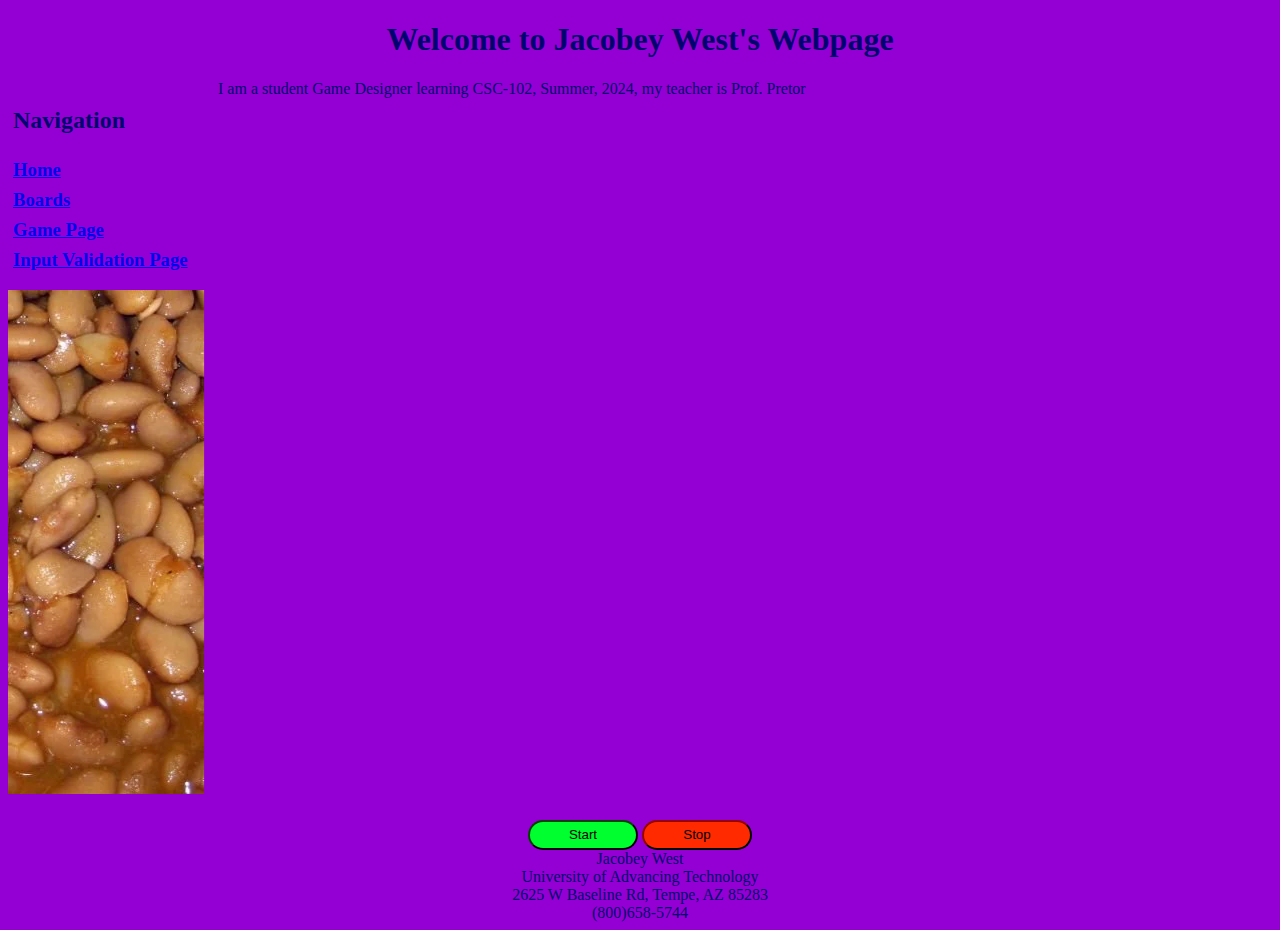
<file: Assignment-9.1-Summer24-main/Assignment-7.1-Summer24-main/7.1 CSS/Index.html>
<!--This edit connects the boards and home pages together
Jacobey West
jazjacobeywest@gmail.com
5/28/2025-->
<!DOCTYPE html>
<html>

<head>
    <title>Jacobey West's Wbpage</title>
    <link rel="stylesheet" href="Main.css">
    <script src="code.js"></script>
</head>

<body>

    <header>
        <h1>Welcome to Jacobey West's Webpage</h1>
    </header>
    <nav>
        <h2>Navigation</h2>
        <h3><a href="./Index.html"> Home</a><br>
            <a href="./Boards.html">Boards</a><br>
            <a href="./Game.html"> Game Page</a><br>
            <a href="./Strings.html"> Input Validation Page</a>
        </h3>
    </nav>
    <p>
        I am a student Game Designer learning CSC-102, Summer, 2024, my teacher is Prof. Pretor

    </p>

    <marquee id="myMarquee" direction="right" scrollamount="25"><img id="memeImage" src="Bean Picture.webp"></marquee>
    <!--Creates marquee for slide-->
    <br>
    <br>
    <center>
        <button id="startButton" onclick="startFun();" class="ButtonStrt">Start</button>
        <button id="stopButton" onclick="stopFun();"
            class="ButtonStp">Stop</button><!--These are the buttons we'll press in order to move the image around-->
    </center>

    <footer>
        Jacobey West<br>
        University of Advancing Technology<br>
        2625 W Baseline Rd, Tempe, AZ 85283<br>
        (800)658-5744
    </footer>
</body>

</html>
</file>
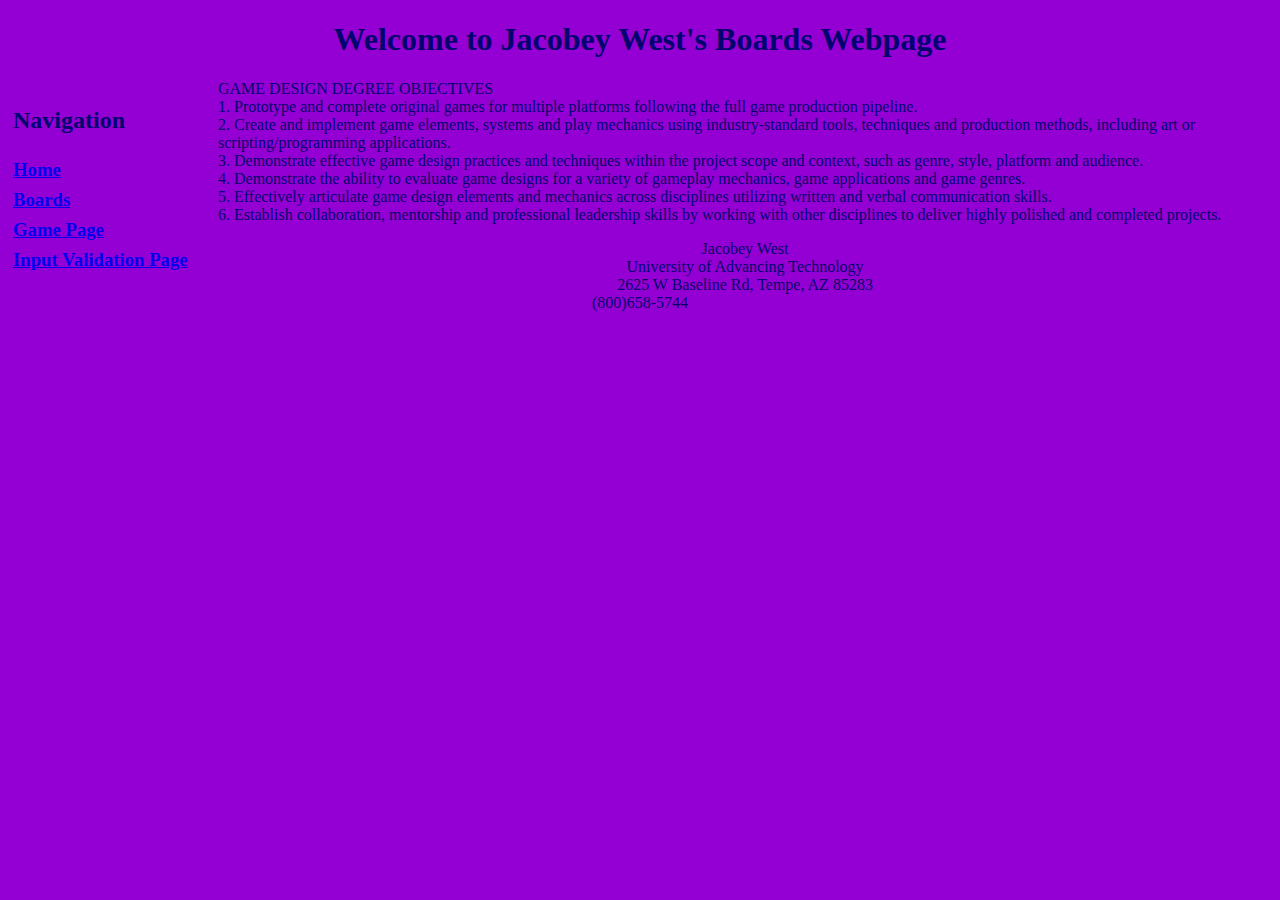
<file: Assignment-9.1-Summer24-main/Assignment-7.1-Summer24-main/7.1 CSS/Boards.html>
<!DOCTYPE html>
<html>
<!--
    Jacobey West
    25/5/2024
    jazjacobeywest@gmail.com
    Assignment 1.2: The Foundation
    UAT - University of Advancing Technology

7/9/2024(Late Submission)
The assignment Assignment 7.1: Event Driven Programming needs us to add two buttons, 
a start to move the picture around the page, and a stop to stop movement
-->

<head>
    <title>Jacobey West's Boards Wbpage</title>
    <link rel="stylesheet" href="Main.css">
</head>

<body>

    <header>
        <h1>Welcome to Jacobey West's Boards Webpage</h1>
    </header>
    <nav>
        <h2>Navigation</h2>
       <h3><a href="./Index.html"> Home</a><br>
    <a href="./Boards.html">Boards</a><br>
    <a href="./Game.html"> Game Page</a><br>
    <a href="./Strings.html"> Input Validation Page</a></h3>
    </nav>
        <p>
            GAME DESIGN DEGREE OBJECTIVES<br>
            1. Prototype and complete original games for multiple platforms following the full game production
            pipeline.<br>
            2. Create and implement game elements, systems and play mechanics using industry-standard tools, techniques
            and
            production methods, including art or scripting/programming applications.<br>
            3. Demonstrate effective game design practices and techniques within the project scope and context, such as
            genre, style,
            platform and audience.<br>
            4. Demonstrate the ability to evaluate game designs for a variety of gameplay mechanics, game applications
            and game
            genres.<br>
            5. Effectively articulate game design elements and mechanics across disciplines utilizing written and verbal
            communication
            skills.<br>
            6. Establish collaboration, mentorship and professional leadership skills by working with other disciplines
            to deliver highly
            polished and completed projects.
        </p>

</body>

<footer>
    Jacobey West<br>
    University of Advancing Technology<br>
    2625 W Baseline Rd, Tempe, AZ 85283<br>
    (800)658-5744
</footer>

</html>
</file>
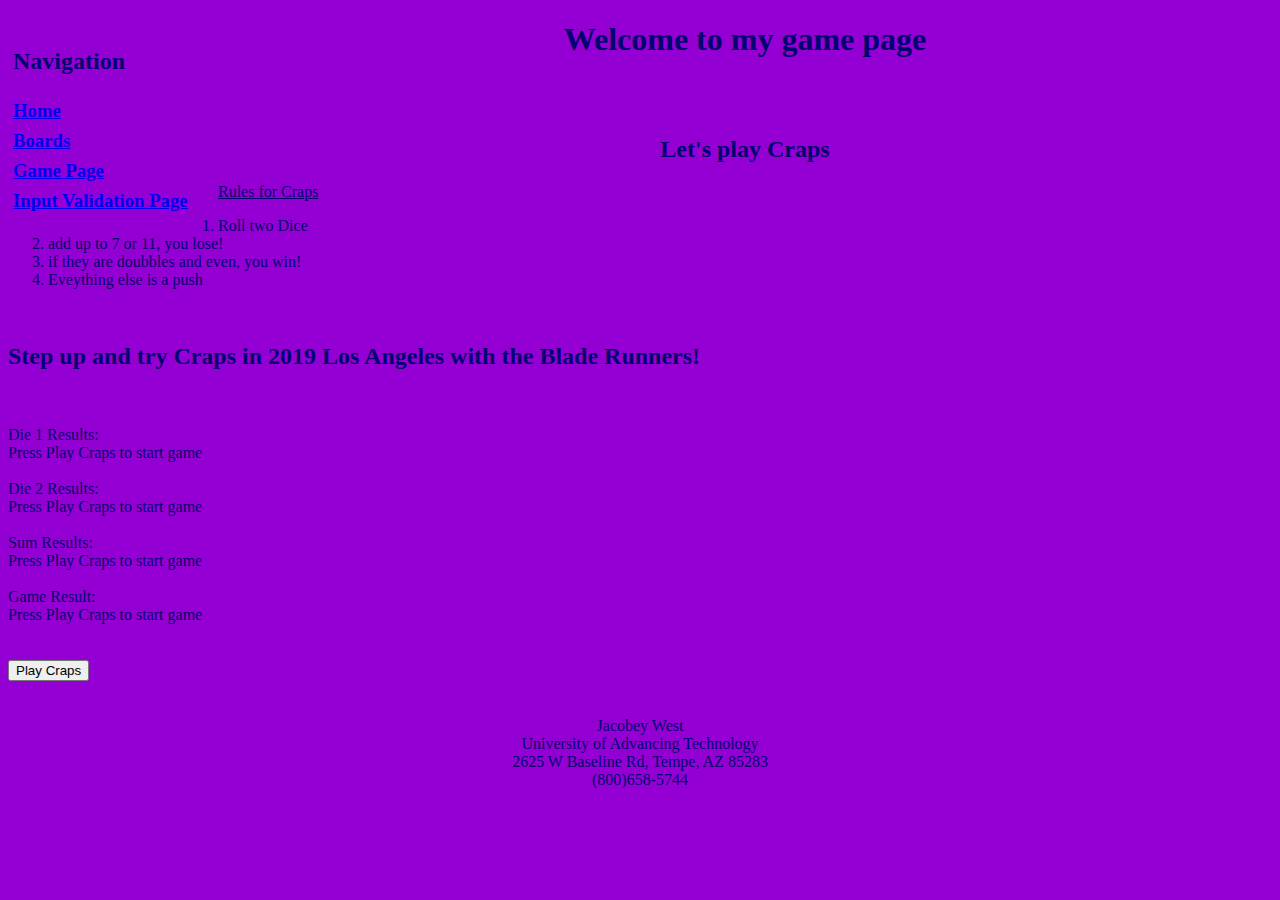
<file: Assignment-9.1-Summer24-main/Assignment-7.1-Summer24-main/7.1 CSS/Game.html>
<!DOCTYPE html>
<html>
<!--
        game page satisfy Assignment 3.1: The Building Blocks of JavaScript - Functions
        Jacobey West 
        6/6/2024
        jazjacobeywest@gmail.com
    -->

<head>
    <title>Game Page</title>
    <link rel="stylesheet" href="Main.css">
    <script src="code.js"></script>
</head>
<nav>
    <h2>Navigation</h2>
   <h3><a href="./Index.html"> Home</a><br>
<a href="./Boards.html">Boards</a><br>
<a href="./Game.html"> Game Page</a><br>
<a href="./Strings.html"> Input Validation Page</a></h3>
</nav>

<body>
    <header>
        <h1>Welcome to my game page</h1>
    </header>
    <br>
    <br>
    <h2>
        <center>Let's play Craps</center>
    </h2>
    <u> Rules for Craps</u><br>
    <ol>
        <li>Roll two Dice</li>
        <li>add up to 7 or 11, you lose!</li>
        <li>if they are doubbles and even, you win!</li>
        <li>Eveything else is a push</li>
    </ol>
    <br>
    <h2>Step up and try Craps in 2019 Los Angeles with the Blade Runners!</h2>
    <br>
    <Br>
        Die 1 Results: <div id="die1Res">Press Play Craps to start game</div><br>
        Die 2 Results: <div id="die2Res">Press Play Craps to start game</div><br>
        Sum Results: <div id="sumRes">Press Play Craps to start game</div><br>
        Game Result: <div id="gameRes">Press Play Craps to start game</div> <br><br>
        <button onclick="playCraps();">Play Craps</button><br>
    <br>
    <br>
    <footer>
        Jacobey West<br>
        University of Advancing Technology<br>
        2625 W Baseline Rd, Tempe, AZ 85283<br>
        (800)658-5744
    </footer>


</body>

</html>
</file>
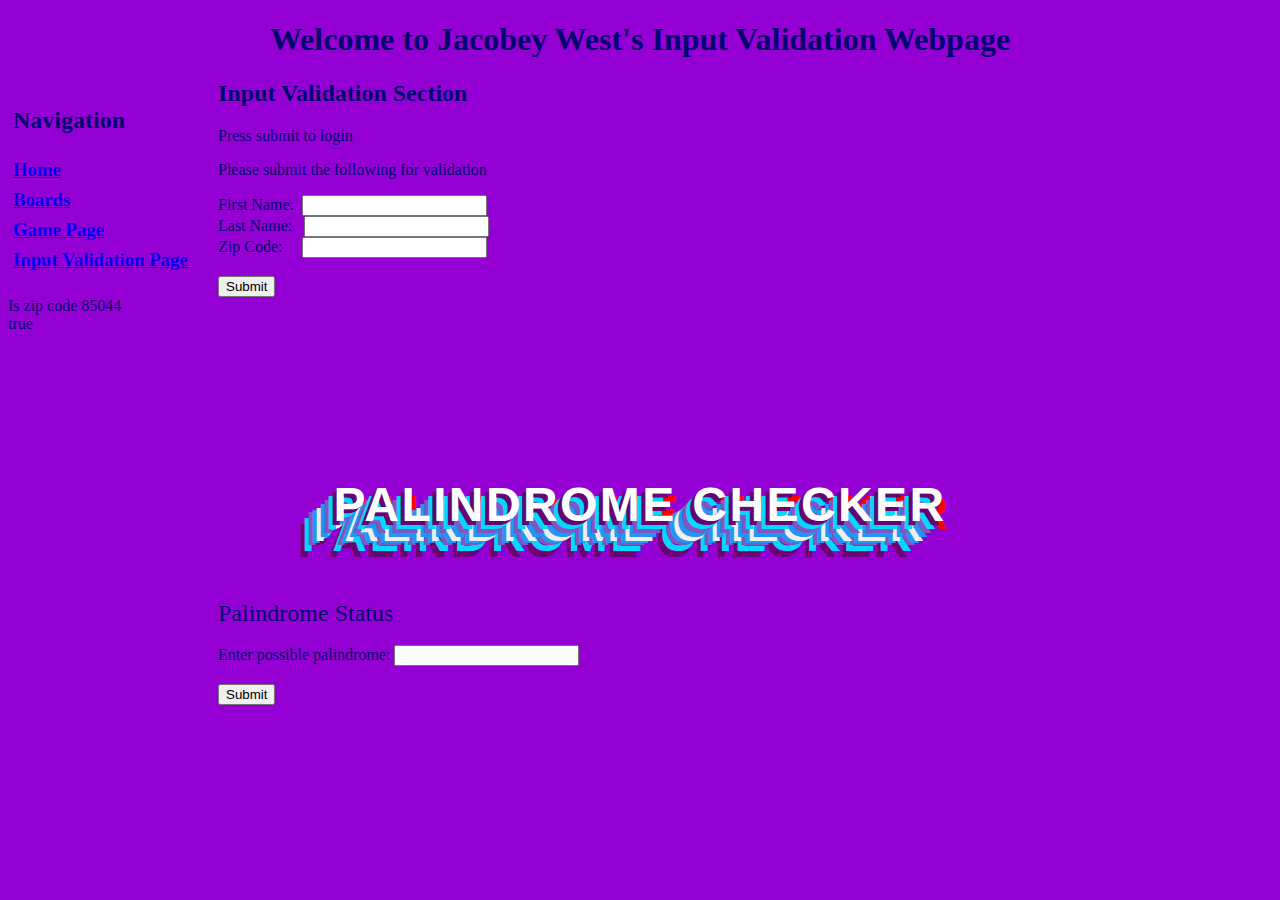
<file: Assignment-9.1-Summer24-main/Assignment-7.1-Summer24-main/7.1 CSS/Strings.html>
<!DOCTYPE html>
<html>
<!--Assignment 6.1 User Input Validation
    1. Allow user input of first and last names & zip code
    2. Make variable containing first name + space + last name
    3. Check for how many characters, >= 20 present error
        1. less than 20, good entry
    4. Check to see if zip code is accurate
    5. Good Name & Zip. give secret message
add creative like font image etc
Comment on every line of code

    Jacobey West
    06/19/2024
    jazjacobeywest@gmail.com
-->

<head>
    <title>Input Validation</title>
    <link rel="stylesheet" href="Main.css">
    <script src="code.js"></script>
</head>

<body>
    <header>
        <h1>Welcome to Jacobey West's Input Validation Webpage</h1>
    </header>
    <nav> <!-- Required for page nav-->
        <h2>Navigation</h2>
        <h3><a href="./Index.html"> Home</a><br>
            <a href="./Boards.html">Boards</a><br>
            <a href="./Game.html"> Game Page</a><br>
            <a href="./Strings.html"> Input Validation Page</a>
        </h3>

    </nav>
    <h2>
        Input Validation Section
    </h2>
    <div id="loginStatus">Press submit to login</div>
    <p>
        Please submit the following for validation
    </p>
    <form id="creditSubmit" onsubmit="return false">
        First Name: &nbsp;<input type="text" id="fName"><br>
        Last Name: &ensp;<input type="text" id="lName"><br>
        Zip Code: &emsp;<input type="number" id="zipCode"><br>
        <br>
        <input type="submit" onclick="checkCreds()">
    </form>



    Is zip code <a id="zipCodeDis" valid?></a>
    <div id="zipTest"></div>
    <script>
        var zipCode = "85044";
        var isValidZip = /(^\d{5}$)|(^\d{5}-\d{4}$)/.test(zipCode);
        document.getElementById("zipTest").innerHTML = isValidZip;
        document.getElementById("zipCodeDis").innerHTML = zipCode;
    </script> <!--Checks for valid zipcode using script which makes it a Java script file-->

    <!--9.1 Palendrome Checker
1. Submit word for checking
2. Add button to submit word for checking to palindrome checking function (checkPalin())
3. Return weather is a palindrome or not
4. ass 2 elements of style? -
Jacoby West
Makup(Late): 8/8/2024-->
<br>
<br>  
<br>
<br>  
<br>
<br>  
<br>
<br>
<h2 id="palinTitle">Palindrome Checker</h2>
    <div id="palinBody"><br>
    <div id="palinStatus"><span>Palindrome Status</span></div>
    <br>
    <form id="palinSubmit" onsubmit="return false">
        Enter possible palindrome: <input type="text" id="palinInput"><br>
        <br>
        <input type="submit" onclick="checkPalin();">


    </form>
</div>
</body>



</html>
</file>
<file: Assignment-9.1-Summer24-main/Assignment-7.1-Summer24-main/7.1 CSS/Main.css>
body {
    background-color: darkviolet;
    color: rgb(3, 3, 111);
}

nav{
    height: 200px;
    width: 200px;
    float: left;
    padding: 5px;
    line-height: 30px;
}

footer{
    text-align: center;

}

#memeimage{
    margin-right: 200px;
}

header{
    text-align: center;
}

.ButtonStrt{ 

    background-color: rgb(0, 255, 47);
    width:  110px;
    height: 30px;
    border-radius: 15px;
    border-color: rgb(5, 65, 0);
}

.ButtonStp{ 
    background-color: rgb(255, 42, 0);
    width:  110px;
    height: 30px;
    border-radius: 15px;
    border-color: rgb(65, 0, 0);
}
#palinTitle{
    text-align: center;
    margin-top: 0px;
  margin-bottom: 50px;
  text-align: center;
  font-family: sans-serif;
  font-size: 3rem;
  letter-spacing: 0.15rem;
  text-transform: uppercase;
  color: #fff;
  text-shadow: -4px 4px #6b0272,
               -8px 8px #00d9ff,
               -12px 12px #7e57c2,
               -16px 16px #2196f3,
               -20px 20px #efefef,
               -24px 22px #2196f3,
               -28px 24px #7e57c2,
               -32px 30px #00d9ff,
               -36px 36px #6b0272,
               4px 8px #ff0000;
}


 
#palinBody{
    padding-left: 210px;
}

#palinStatus{
    font-size: x-large;
}
</file>
